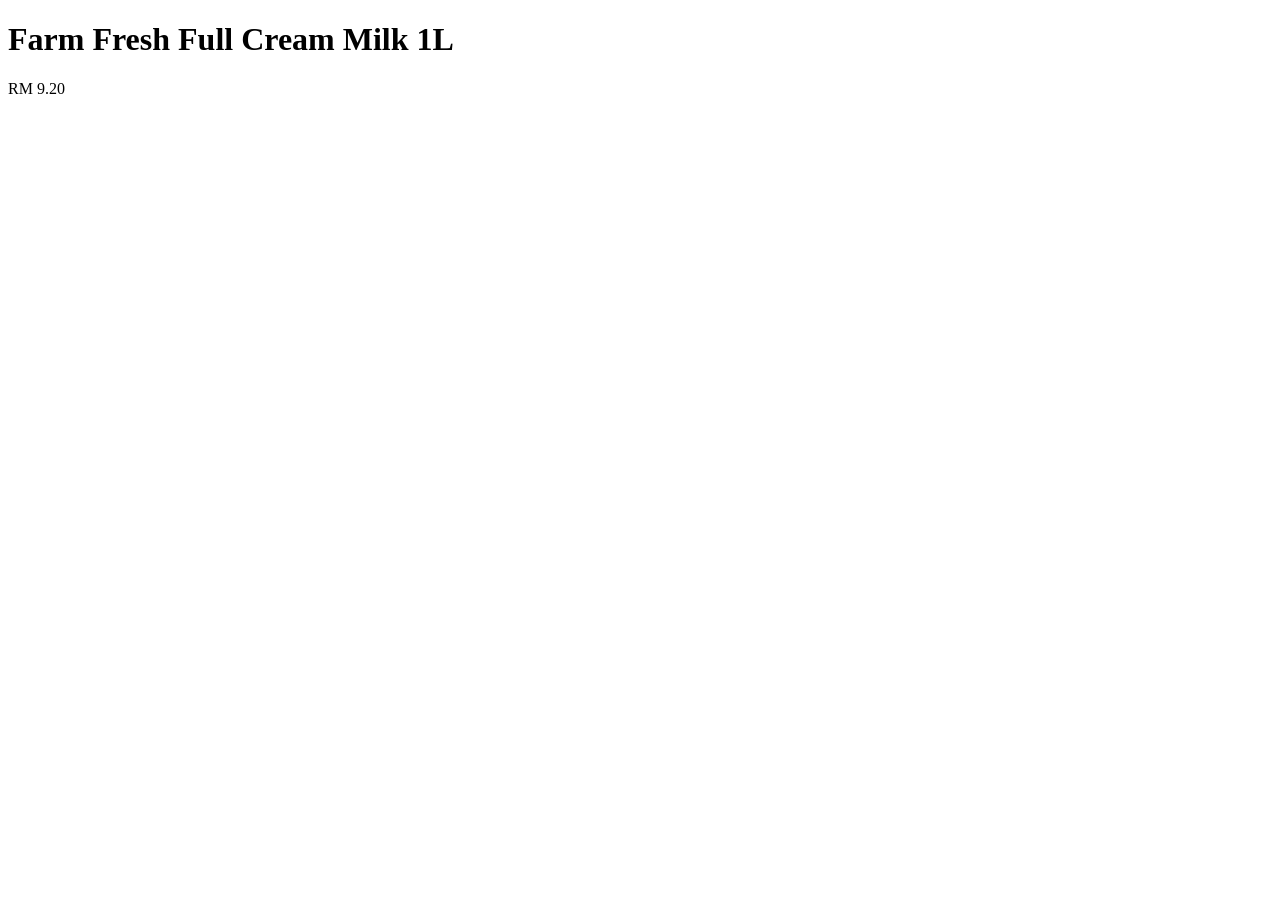
<file: tests/fixtures/jayagrocer_product.html>
<!doctype html>
<html>
  <body>
    <div class="product">
      <h1 class="product-title">Farm Fresh Full Cream Milk 1L</h1>
      <div class="price-block">
        <span class="price">RM 9.20</span>
      </div>
    </div>
  </body>
</html>
</file>
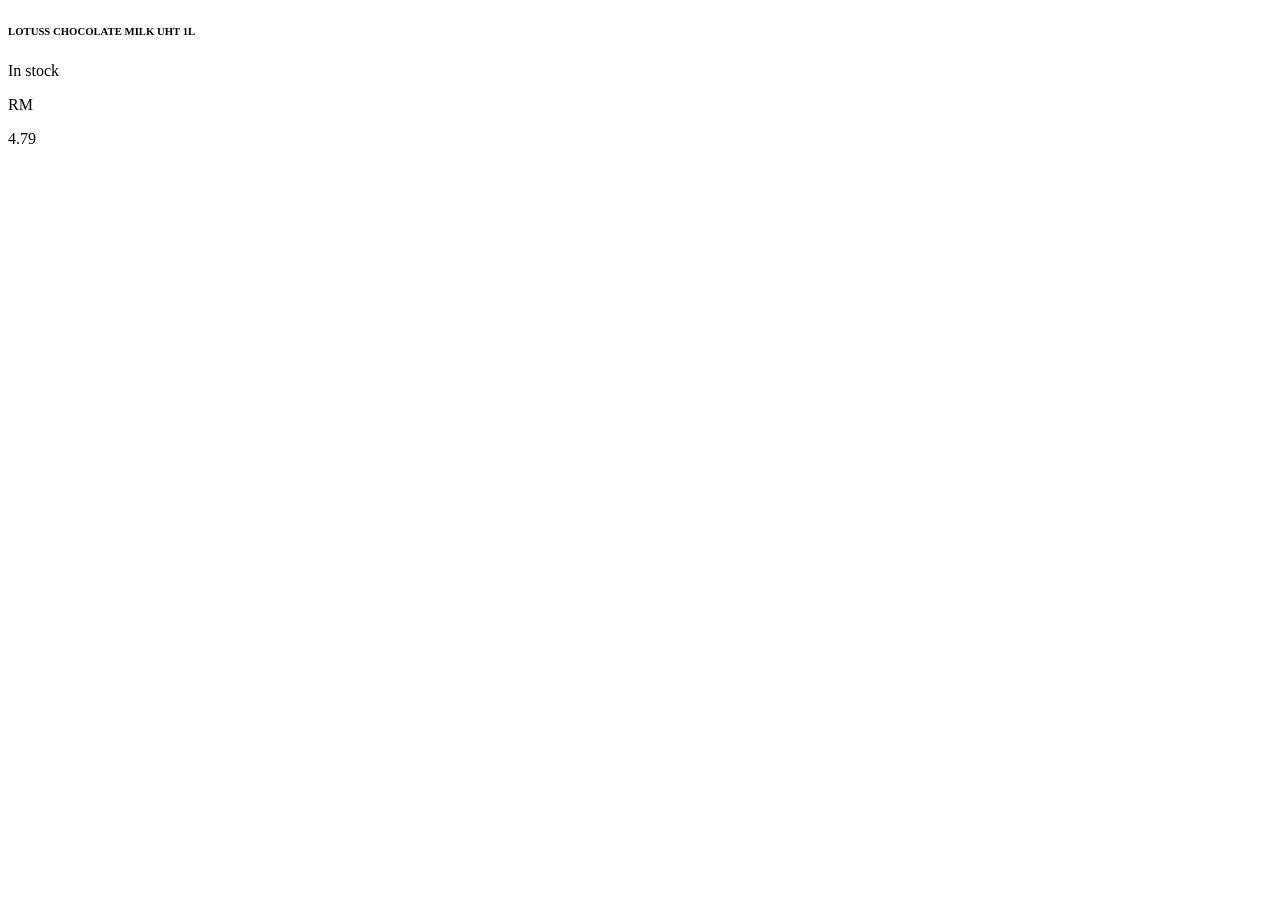
<file: tests/fixtures/lotuss_product.html>
<!doctype html>
<html>
  <body>
    <div class="product">
      <h6 class="MuiTypography-root MuiTypography-subtitle1 mui-hwtvd6">LOTUSS CHOCOLATE MILK UHT 1L</h6>
      <p class="MuiTypography-root MuiTypography-body1 mui-abc123">In stock</p>
      <p class="MuiTypography-root MuiTypography-body2 mui-sufsah">RM</p>
      <p class="MuiTypography-root MuiTypography-body1 mui-1ig2233">4.79</p>
    </div>
  </body>
</html>
</file>
